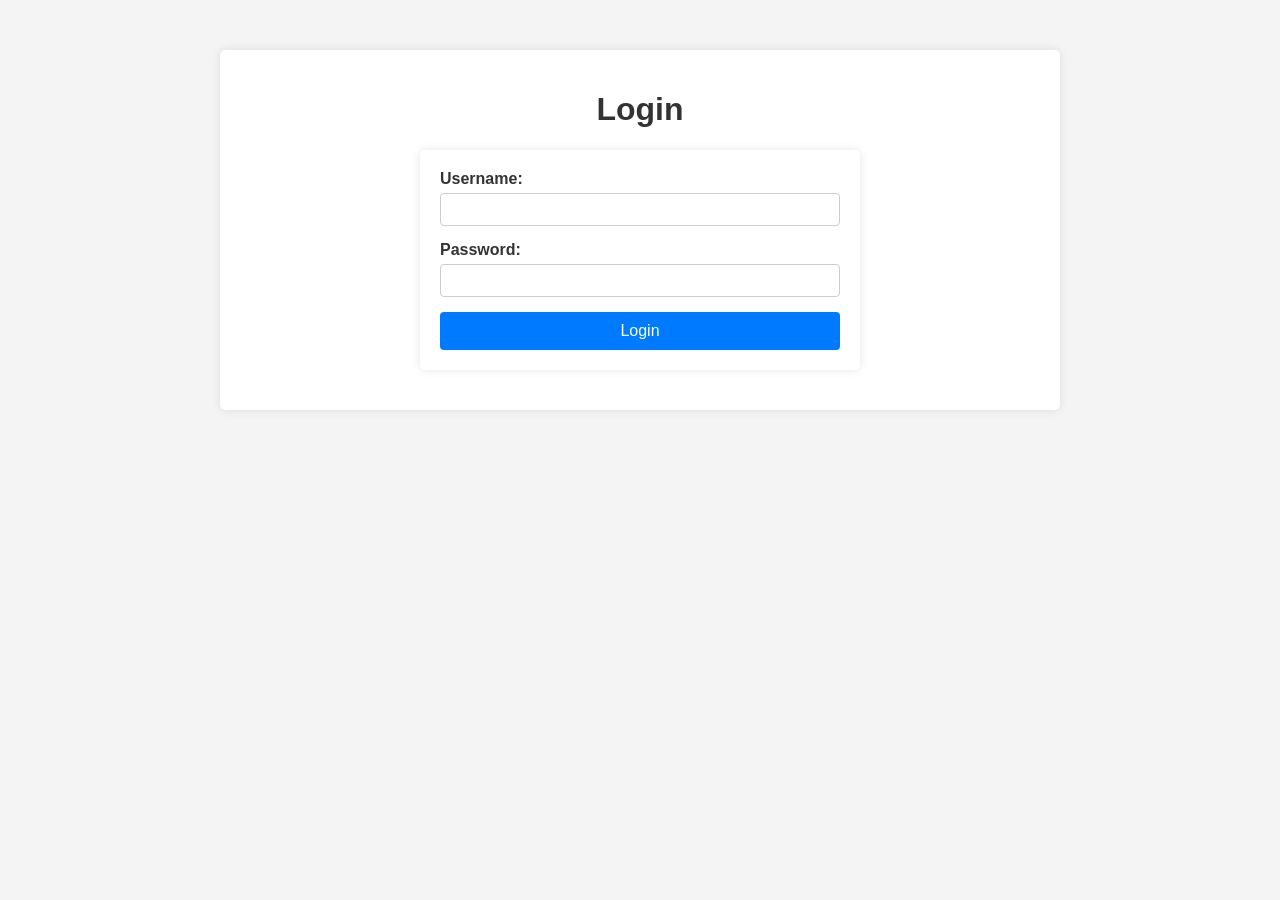
<file: gateway-service/src/main/resources/static/index.html>
<!DOCTYPE html>
<html lang="en">
<head>
    <meta charset="UTF-8">
    <meta name="viewport" content="width=device-width, initial-scale=1.0">
    <title>Available Cars</title>
    <link rel="stylesheet" href="styles.css">
    <script src="js/index.js" defer></script>
</head>
<body>
<div class="container">
    <h1>Available Cars</h1>
    <table data-ui="available-cars-table">
        <thead>
        <tr>
            <th>ID</th>
            <th>Brand</th>
            <th>Model</th>
            <th>Year</th>
            <th>Rental Price</th>
        </tr>
        </thead>
        <tbody>
        </tbody>
    </table>

    <div class="links">
        <a href="users.html">View All Users</a>
        <br/>
        <a href="bookings.html">View Your Bookings</a>
        <br/>
        <a href="cars.html">View All Cars</a>
        <br/>
        <a href="booking.html">Create Booking</a>
        <br/>
        <a href="complete-rental.html">Complete Rental</a>
        <br/>
        <a href="account.html">Your Account</a>
        <br/>
        <a href="admin.html">Admin Panel</a>
    </div>
</div>
</body>
</html>
</file>
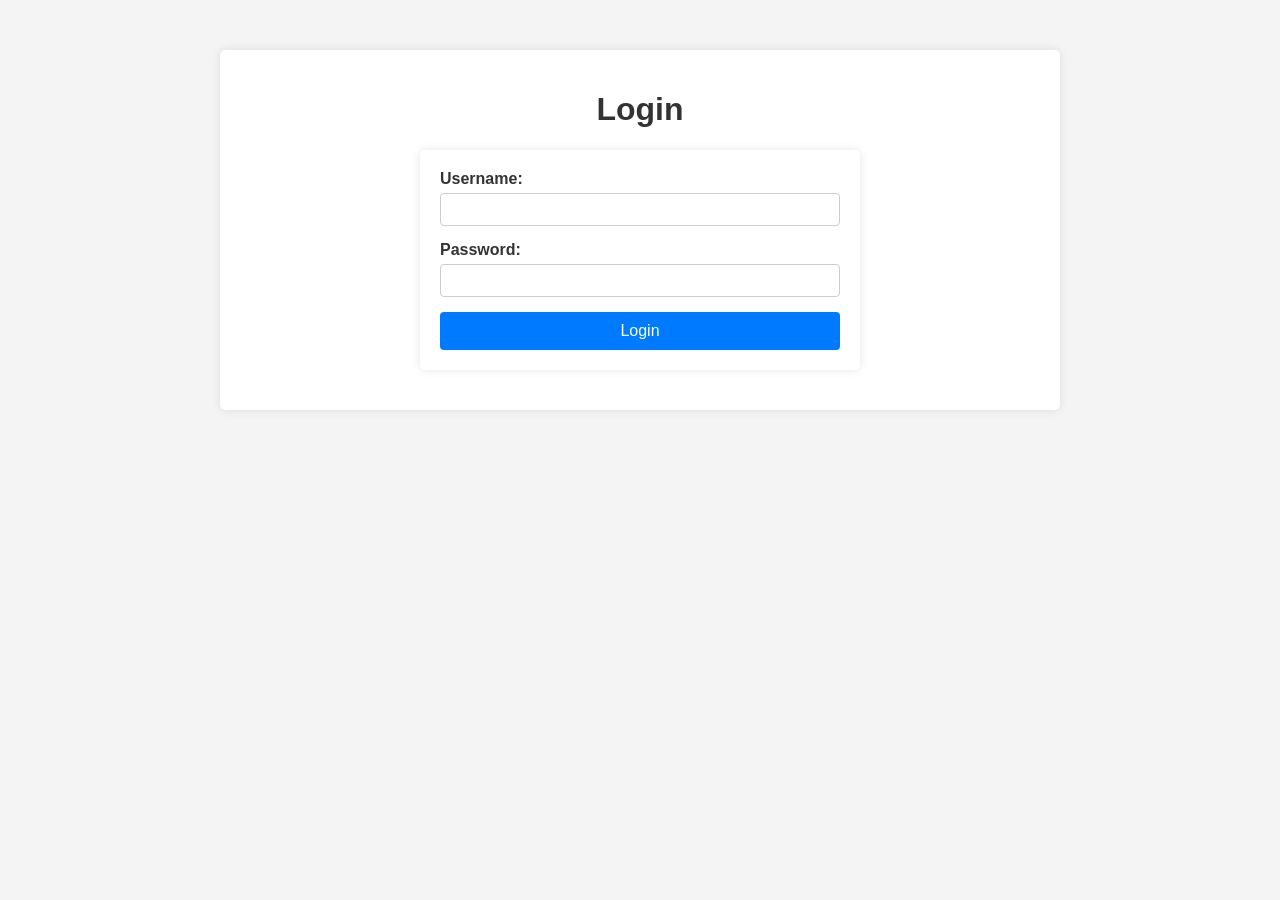
<file: gateway-service/src/main/resources/static/account.html>
<!DOCTYPE html>
<html lang="en">
<head>
    <meta charset="UTF-8">
    <title>My Account</title>
    <link rel="stylesheet" href="styles.css">
    <script src="js/account.js" defer></script>
</head>
<body>
<div class="container">
    <div class="account-info">
        <h2>My Profile</h2>
        <div class="info-row"><span class="info-label">Username:</span> <span id="username"></span></div>
        <div class="info-row"><span class="info-label">Email:</span> <span id="email"></span></div>
        <div class="info-row"><span class="info-label">Phone Number:</span> <span id="phoneNumber"></span></div>

        <a href="index.html">Back to Available Cars</a>
        <button class="logout-button" onclick="logout()">Log Out</button>
    </div>
</div>
</body>
</html>
</file>
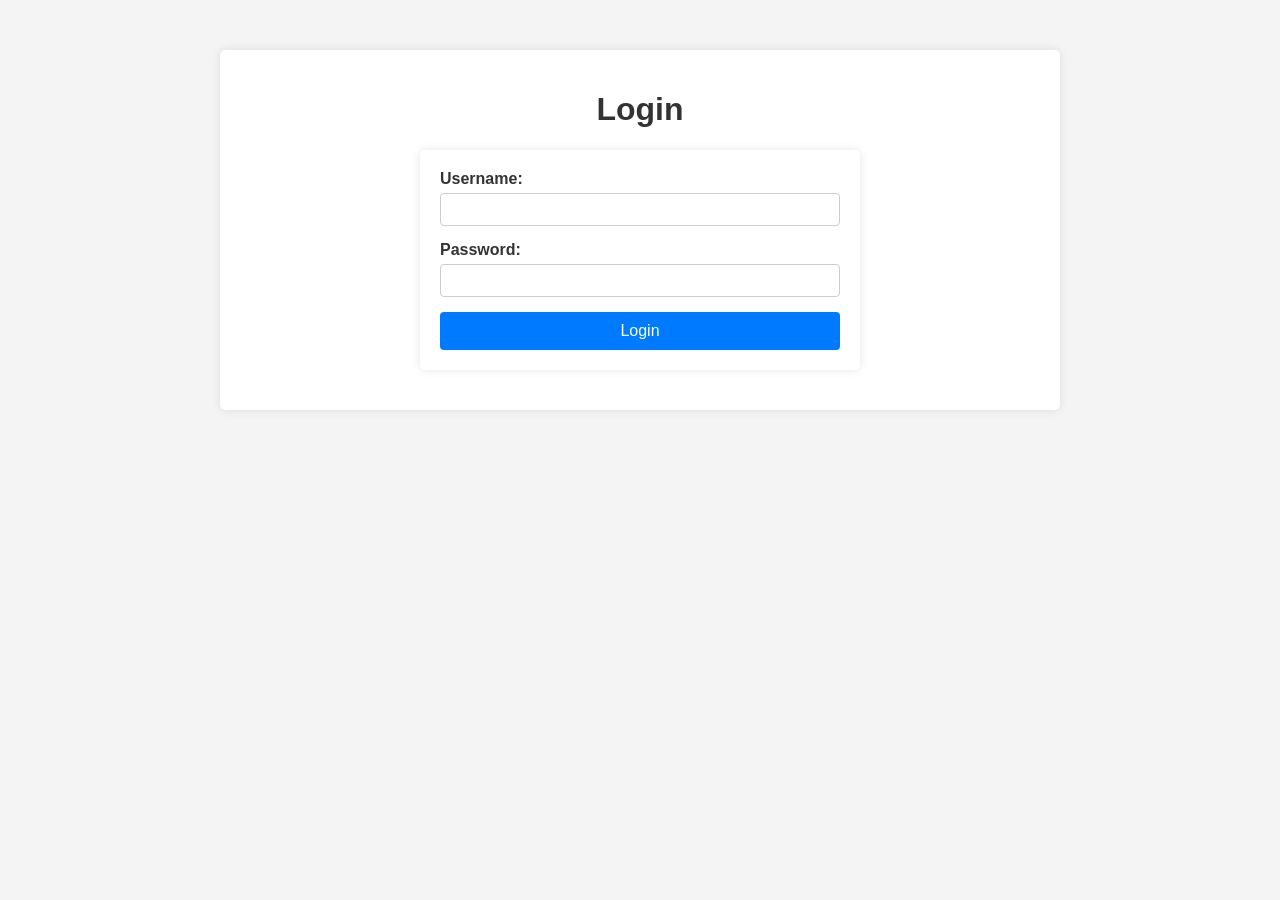
<file: gateway-service/src/main/resources/static/admin.html>
<!DOCTYPE html>
<html lang="en">
<head>
    <meta charset="UTF-8">
    <title>Admin Panel</title>
    <link rel="stylesheet" href="styles.css">
</head>
<body>
<div class="container">
    <h1>Admin Panel</h1>
    <div class="tabs">
        <button class="tab-link active" onclick="openTab(event, 'Users')">User Management</button>
        <button class="tab-link" onclick="openTab(event, 'Cars')">Car Management</button>
        <button class="tab-link" onclick="openTab(event, 'Bookings')">Booking Management</button>
    </div>

    <div id="Users" class="tab-content" style="display:block;">
        <h2>Users</h2>
        <table id="usersTable">
            <thead>
            <tr>
                <th>ID</th>
                <th>Name</th>
                <th>Email</th>
                <th>Phone</th>
                <th>Actions</th>
            </tr>
            </thead>
            <tbody></tbody>
        </table>
    </div>

    <div id="Cars" class="tab-content">
        <h2>Cars</h2>
        <button onclick="openCarModal(null)">Add New Car</button>
        <table id="carsTable">
            <thead>
            <tr>
                <th>ID</th>
                <th>Brand</th>
                <th>Model</th>
                <th>Year</th>
                <th>Price</th>
                <th>Status</th>
                <th>Actions</th>
            </tr>
            </thead>
            <tbody></tbody>
        </table>
    </div>

    <div id="Bookings" class="tab-content">
        <h2>Bookings</h2>
        <table id="bookingsTable">
            <thead>
            <tr>
                <th>ID</th>
                <th>User ID</th>
                <th>Car ID</th>
                <th>Start Date</th>
                <th>End Date</th>
                <th>Status</th>
            </tr>
            </thead>
            <tbody></tbody>
        </table>
    </div>
    <a href="index.html" style="margin-top: 20px; display: inline-block;">Back to Main Page</a>
</div>

<div id="carModal" class="modal">
    <div class="modal-content">
        <span class="close-button" onclick="closeCarModal()">&times;</span>
        <h2 id="modalTitle">Add/Edit Car</h2>
        <form id="carForm">
            <input type="hidden" id="carId">
            <label>Brand:</label>
            <input type="text" id="carBrand" required>
            <label>Model:</label>
            <input type="text" id="carModel" required>
            <label>Year:</label>
            <input type="number" id="carYear" required>
            <label>Rental Price:</label>
            <input type="number" id="carPrice" step="0.01" required>
            <label>Status:</label>
            <select id="carStatus">
                <option value="Available">Available</option>
                <option value="Rented">Rented</option>
                <option value="Maintenance">Maintenance</option>
            </select>
            <button type="submit">Save Car</button>
        </form>
    </div>
</div>

<script src="js/admin.js"></script>
</body>
</html>
</file>
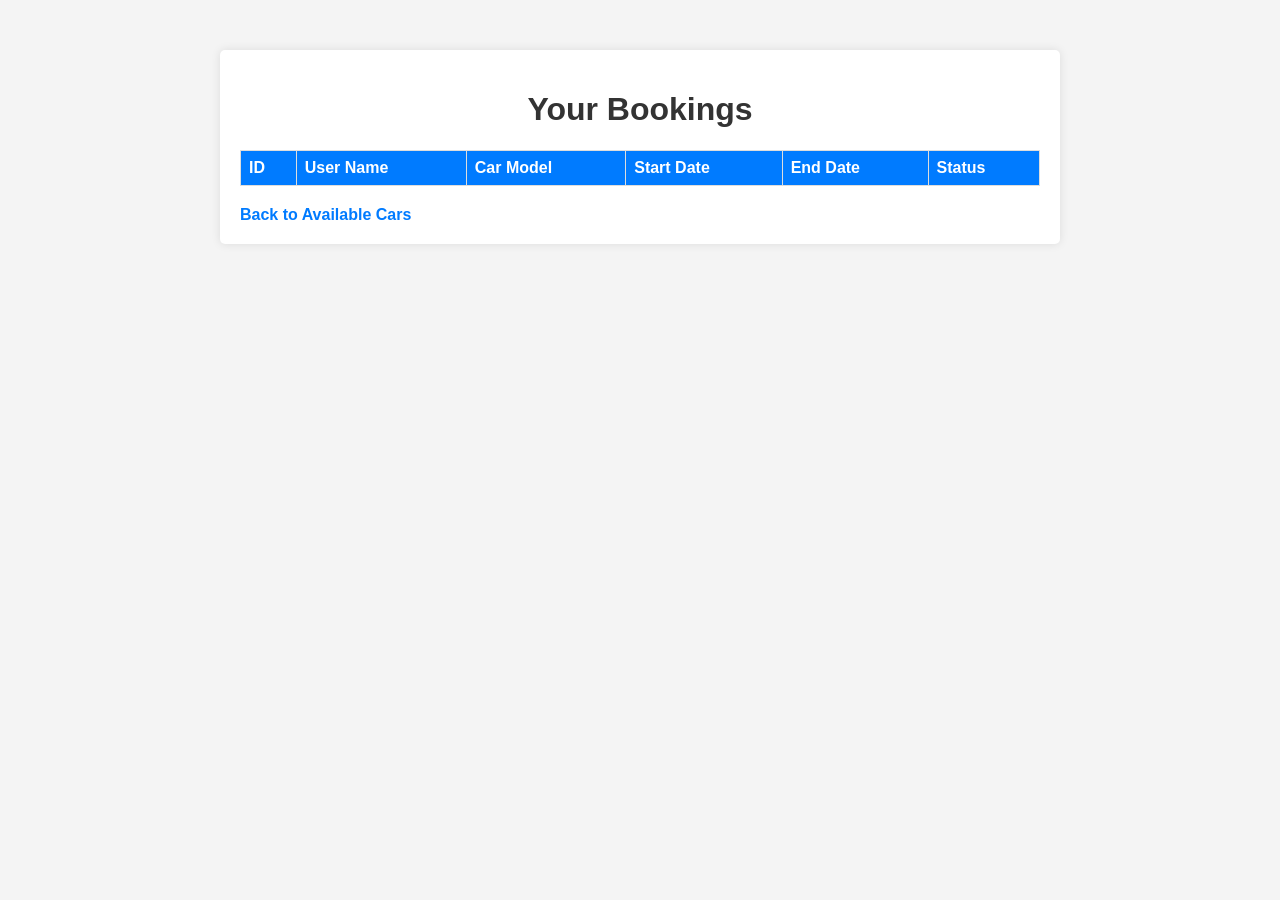
<file: gateway-service/src/main/resources/static/bookings.html>
<!DOCTYPE html>
<html lang="en">
<head>
    <meta charset="UTF-8">
    <meta name="viewport" content="width=device-width, initial-scale=1.0">
    <title>Your Bookings</title>
    <link rel="stylesheet" href="styles.css">
    <script src="js/bookings.js" defer></script>
</head>
<body>
    <div class="container">
        <h1>Your Bookings</h1>
        <table id="bookingsTable">
            <thead>
                <tr>
                    <th>ID</th>
                    <th>User Name</th>
                    <th>Car Model</th>
                    <th>Start Date</th>
                    <th>End Date</th>
                    <th>Status</th>
                </tr>
            </thead>
            <tbody>

            </tbody>
        </table>
        
        <a href="index.html">Back to Available Cars</a>
    </div>
</body>
</html>
</file>
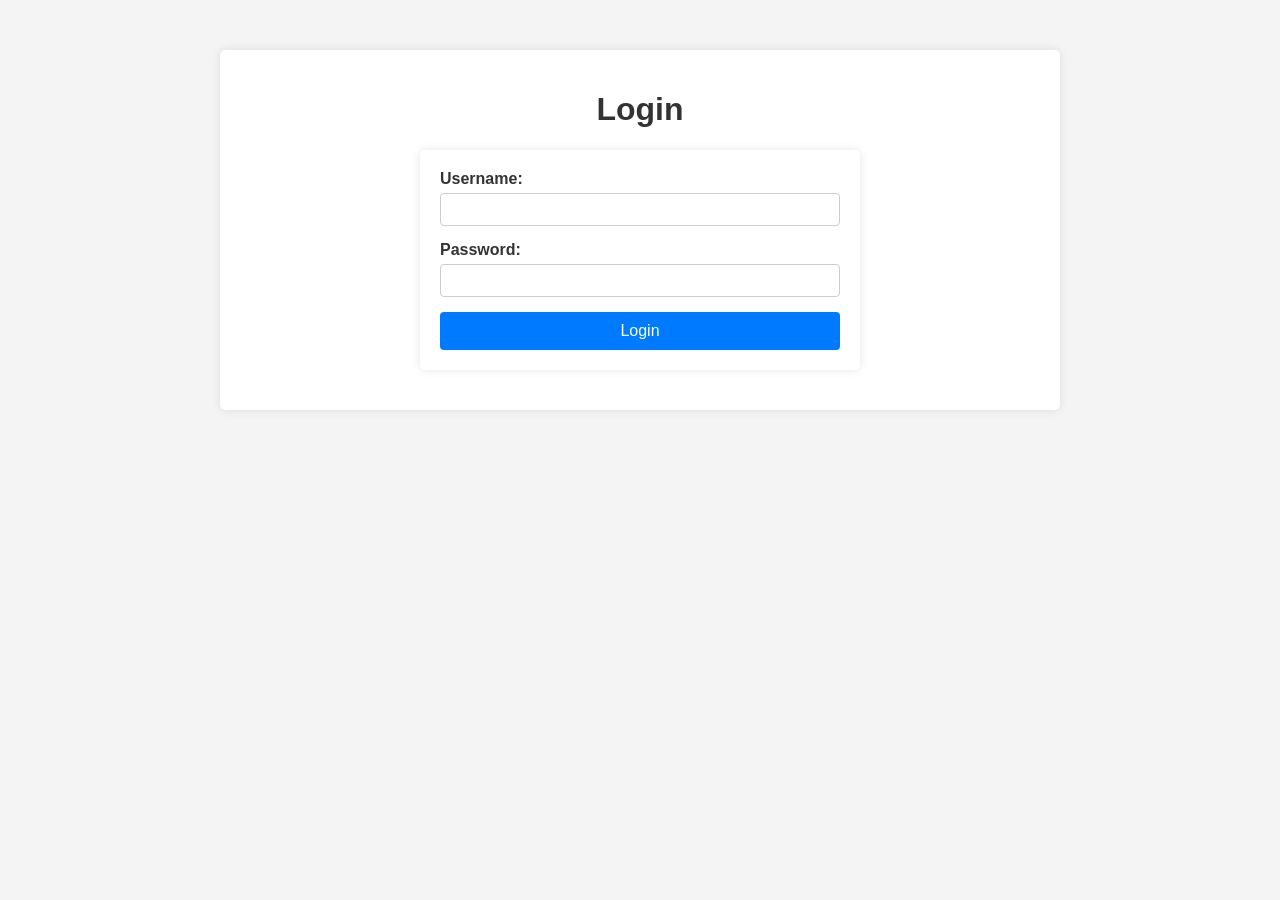
<file: gateway-service/src/main/resources/static/cars.html>
<!DOCTYPE html>
<html lang="en">
<head>
    <meta charset="UTF-8">
    <meta name="viewport" content="width=device-width, initial-scale=1.0">
    <title>All Cars</title>
    <link rel="stylesheet" href="styles.css">
    <script src="js/cars.js" defer></script>
</head>
<body>
<div class="container">
    <h1>All Cars</h1>
    <table id="carsTable">
        <thead>
        <tr>
            <th>ID</th>
            <th>Brand</th>
            <th>Model</th>
            <th>Year</th>
            <th>Rental Price</th>
            <th>Status</th>
        </tr>
        </thead>
        <tbody data-ui="cars-table-body">
        </tbody>
    </table>

    <a href="index.html">Back to Available Cars</a>
</div>

<div data-modal="car-details" class="modal">
    <div class="modal-content">
        <span class="close-button" data-action="close-modal">&times;</span>
        <h2 data-target="modal-title">Car Details</h2>
        <div data-target="modal-details"></div>
        <hr>
        <h3>Reviews</h3>
        <div data-target="modal-reviews"></div>
        <hr>
        <h3>Leave a Review</h3>
        <form data-ui="review-form">
            <input type="hidden" id="reviewCarId" name="carId">
            <label for="rating">Rating (1-5):</label>
            <input type="number" id="rating" name="rating" min="1" max="5" required>
            <label for="comment">Comment:</label>
            <textarea id="comment" name="comment" rows="3" required></textarea>
            <button type="submit">Submit</button>
        </form>
    </div>
</div>
</body>
</html>
</file>
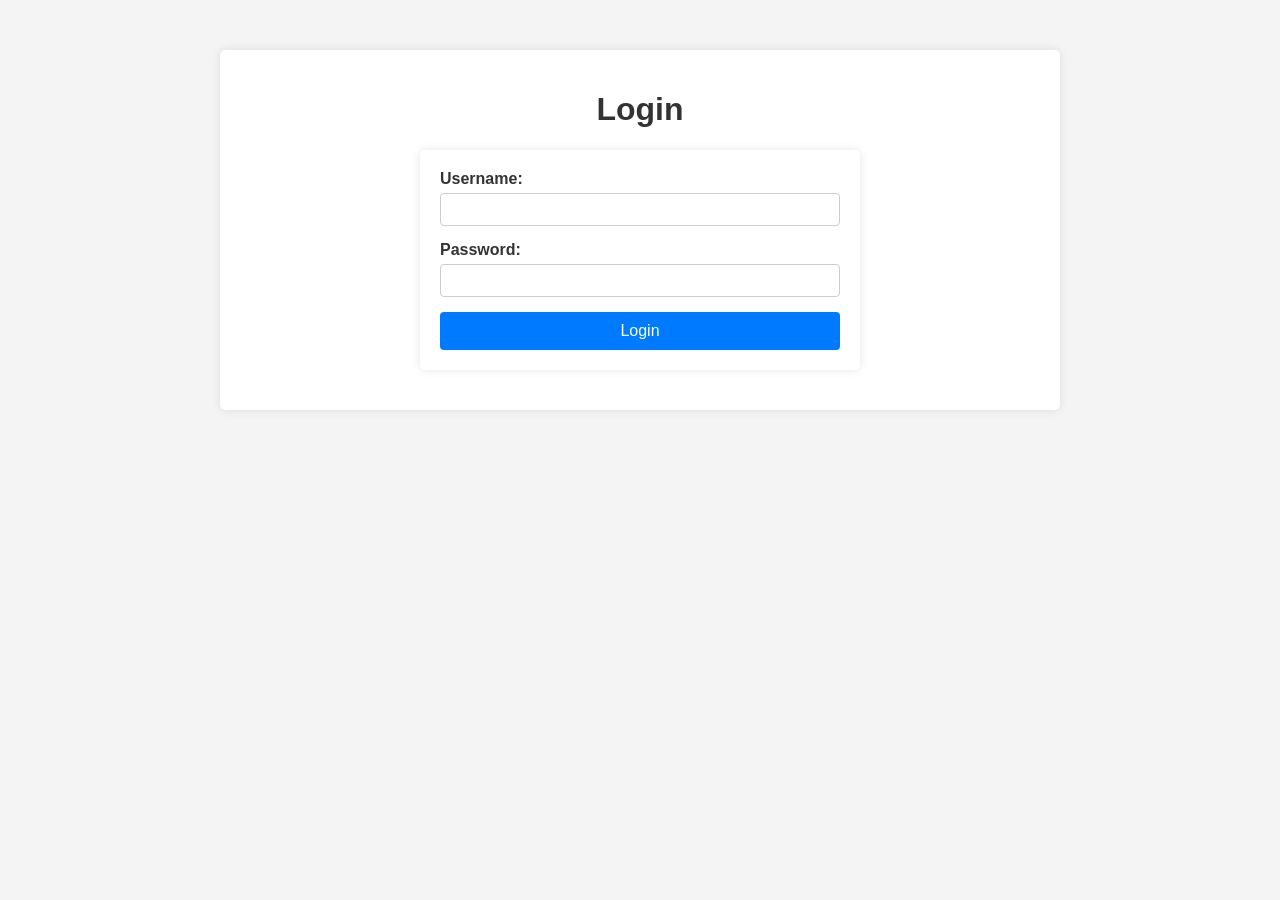
<file: gateway-service/src/main/resources/static/complete-rental.html>
<!DOCTYPE html>
<html lang="en">
<head>
    <meta charset="UTF-8">
    <meta name="viewport" content="width=device-width, initial-scale=1.0">
    <title>Complete Rental</title>
    <link rel="stylesheet" href="styles.css">
    <script src="js/complete-rental.js" defer></script>
</head>
<body>
<div class="container">
    <h1>Complete Rental</h1>
    <form data-ui="complete-rental-form">
        <label for="bookingId">Select Booking:</label>
        <select id="bookingId" name="bookingId" required>
            <option value="" disabled selected>Loading your bookings...</option>
        </select>
        <br/>
        <button type="submit">Complete Rental</button>
    </form>
    <div data-target="rental-result"></div>

    <br/>
    <a href="index.html">Back to Available Cars</a>
</div>
</body>
</html>
</file>
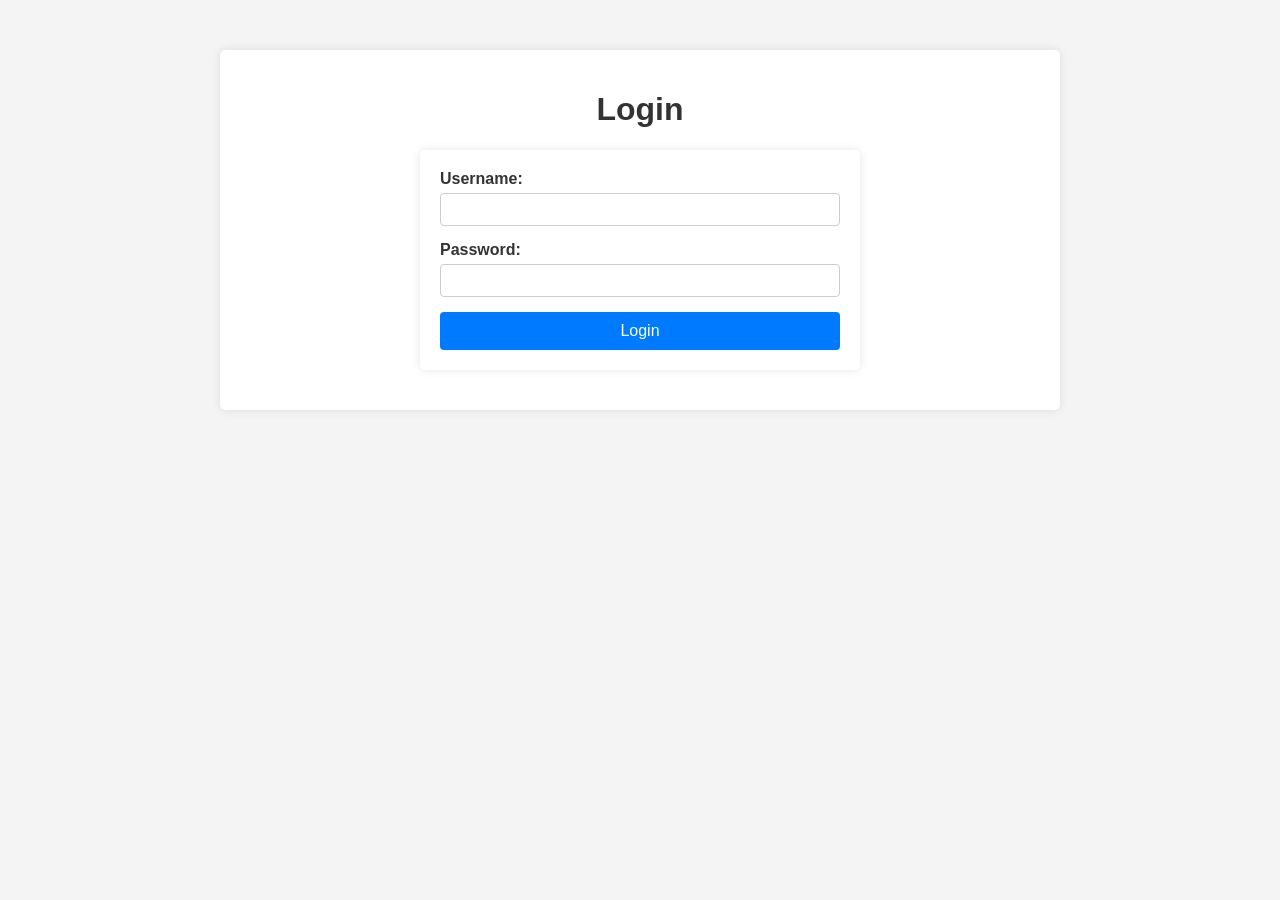
<file: gateway-service/src/main/resources/static/login.html>
<!DOCTYPE html>
<html lang="en">
<head>
    <meta charset="UTF-8">
    <title>Login</title>
    <link rel="stylesheet" href="styles.css">
</head>
<body>
<div class="container">
    <h1>Login</h1>
    <form data-ui="login-form">
        <label for="loginUsername">Username:</label>
        <input type="text" id="loginUsername" name="username" required>

        <label for="loginPassword">Password:</label>
        <input type="password" id="loginPassword" name="password" required>

        <button type="submit">Login</button>
    </form>
</div>
<script src="js/login.js"></script>
</body>
</html>
</file>
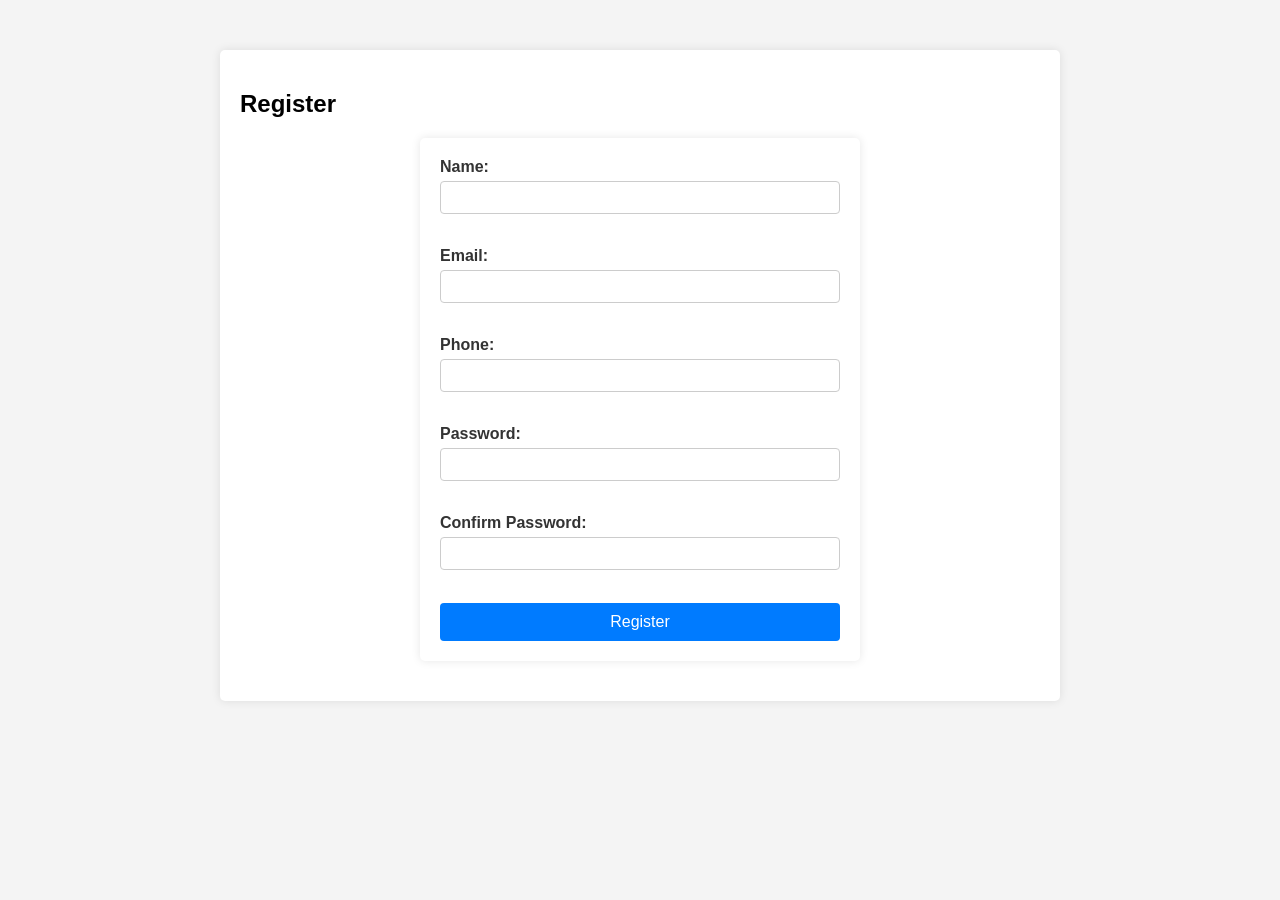
<file: gateway-service/src/main/resources/static/registration.html>
<!DOCTYPE html>
<html lang="en">
<head>
    <meta charset="UTF-8">
    <meta name="viewport" content="width=device-width, initial-scale=1.0">
    <title>Registration</title>
    <link rel="stylesheet" href="styles.css">
</head>
<body>
<div class="container">
    <h2>Register</h2>
    <form id="registrationForm">
        <label>Name:</label>
        <input type="text" id="regName" required><br><br>

        <label>Email:</label>
        <input type="email" id="regEmail" required><br><br>

        <label>Phone:</label>
        <input type="text" id="regPhone" required><br><br>

        <label>Password:</label>
        <input type="password" id="regPassword" required><br><br>

        <label>Confirm Password:</label>
        <input type="password" id="regConfirmPassword" required><br><br>

        <button type="submit">Register</button>
    </form>
</div>
<script src="js/registration.js"></script>
</body>
</html>
</file>
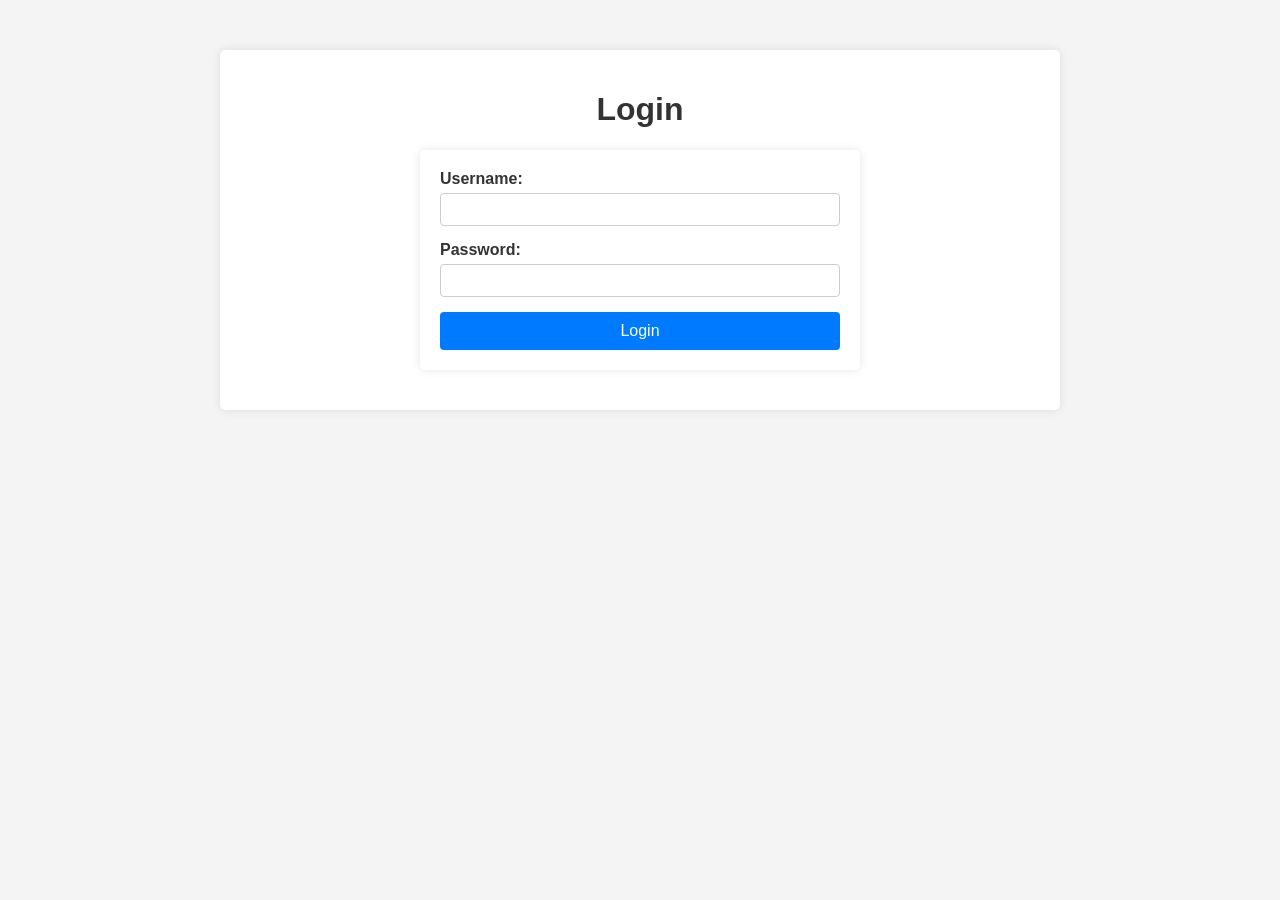
<file: gateway-service/src/main/resources/static/users.html>
<!DOCTYPE html>
<html lang="en">
<head>
    <meta charset="UTF-8">
    <meta name="viewport" content="width=device-width, initial-scale=1.0">
    <title>All Users</title>
    <link rel="stylesheet" href="styles.css">
    <script src="js/users.js" defer></script>
</head>
<body>
    <div class="container">
        <h1>All Users</h1>
        <table id="usersTable">
            <thead>
                <tr>
                    <th>ID</th>
                    <th>Name</th>
                    <th>Email</th>
                    <th>Phone Number</th>
                </tr>
            </thead>
            <tbody>

            </tbody>
        </table>
        
        <a href="index.html">Back to Available Cars</a>
    </div>
</body>
</html>
</file>
<file: gateway-service/src/main/resources/static/styles.css>
body {
    font-family: Arial, sans-serif;
    margin: 0;
    padding: 0;
    background-color: #f4f4f4;
}

.container {
    max-width: 800px;
    margin: 50px auto;
    padding: 20px;
    background: #fff;
    border-radius: 5px;
    box-shadow: 0 0 10px rgba(0, 0, 0, 0.1);
}

h1 {
    text-align: center;
    color: #333;
}

table {
    width: 100%;
    border-collapse: collapse;
    margin-top: 20px;
}

th, td {
    border: 1px solid #ddd;
    padding: 8px;
    text-align: left;
}

th {
    background-color: #007BFF;
    color: white;
}

a {
    display: inline-block;
    margin-top: 20px;
    color: #007BFF;
    text-decoration: none;
    font-weight: bold;
}

a:hover {
    text-decoration: underline;
}

form {
    max-width: 400px;
    margin: 20px auto;
    background: #fff;
    padding: 20px;
    border-radius: 5px;
    box-shadow: 0 0 10px rgba(0,0,0,0.1);
}

label {
    display: block;
    margin-bottom: 5px;
    color: #333;
    font-weight: bold;
}

input, select, textarea {
    width: 100%;
    padding: 8px;
    margin-bottom: 15px;
    border: 1px solid #ccc;
    border-radius: 4px;
    box-sizing: border-box;
    font-family: inherit;
}

button {
    width: 100%;
    background-color: #007BFF;
    color: white;
    padding: 10px;
    border: none;
    border-radius: 4px;
    font-size: 16px;
    cursor: pointer;
}

button:hover {
    background-color: #0056b3;
}







.account-info {
    max-width: 500px;
    margin: 50px auto;
    background: #fff;
    padding: 20px;
    border-radius: 5px;
    box-shadow: 0 0 10px rgba(0,0,0,0.1);
    text-align: left;
}

.info-row {
    margin-bottom: 15px;
}

.info-label {
    font-weight: bold;
    color: #333;
    display: inline-block;
    width: 150px;
}

.logout-button {
    background-color: #dc3545;
    color: white;
    padding: 10px 20px;
    border: none;
    border-radius: 4px;
    cursor: pointer;
    font-size: 16px;
    margin-top: 20px;
}

.logout-button:hover {
    background-color: #c82333;
}










/* --- Admin Panel Tabs --- */
.tabs {
    overflow: hidden;
    border-bottom: 1px solid #ccc;
    background-color: #f1f1f1;
}
.tabs button {
    background-color: inherit;
    float: left;
    border: none;
    outline: none;
    cursor: pointer;
    padding: 14px 16px;
    transition: 0.3s;
    color: #333;
    width: auto;
}
.tabs button:hover {
    background-color: #ddd;
}
.tabs button.active {
    background-color: #ccc;
}
.tab-content {
    display: none;
    padding: 6px 12px;
    border-top: none;
}

/* --- Modal --- */
.modal {
    display: none;
    position: fixed;
    z-index: 1;
    left: 0;
    top: 0;
    width: 100%;
    height: 100%;
    overflow: auto;
    background-color: rgba(0,0,0,0.4);
}
.modal-content {
    background-color: #fefefe;
    margin: 15% auto;
    padding: 20px;
    border: 1px solid #888;
    width: 80%;
    max-width: 500px;
    border-radius: 5px;
}
.close-button {
    color: #aaa;
    float: right;
    font-size: 28px;
    font-weight: bold;
}
.close-button:hover,
.close-button:focus {
    color: black;
    text-decoration: none;
    cursor: pointer;
}
</file>
